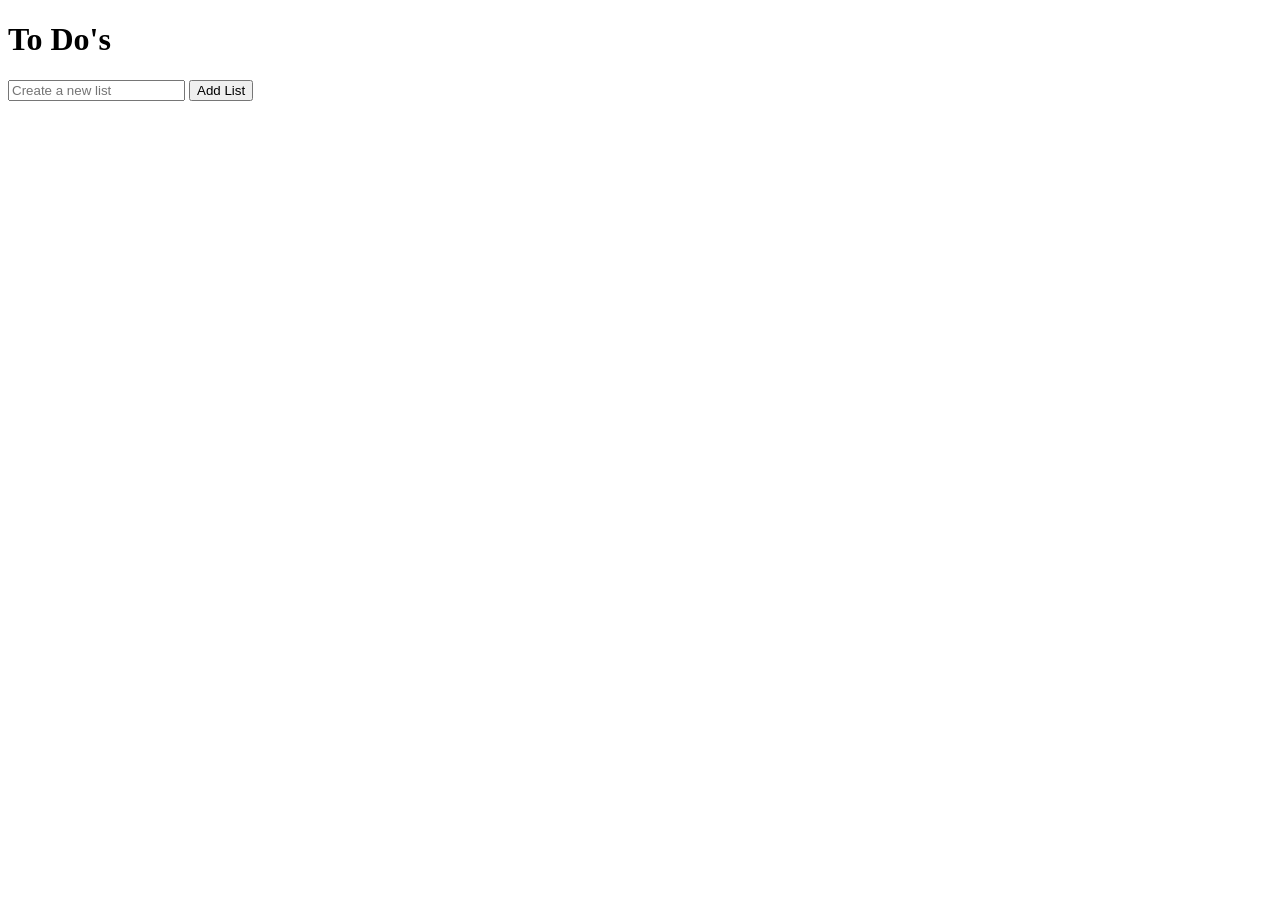
<file: src/index.html>
<!DOCTYPE html>
<html>
<head>
    <title>To-Do App</title>
</head>
<body>
    <h1>To Do's</h1>

    <input id="listInput" placeholder="Create a new list">
    <button onclick="addList()">Add List</button>
    
    <script> 
        function addList() {
            const listName = document.getElementById("listInput").value;

            fetch("/api/lists", {
                method: "POST",
                body: listName
            })
            .then(res => res.text())
            .then(data => console.log(data));
            document.getElementById("listInput").value = "";
        }
    </script>
</body>
</html>
</file>
